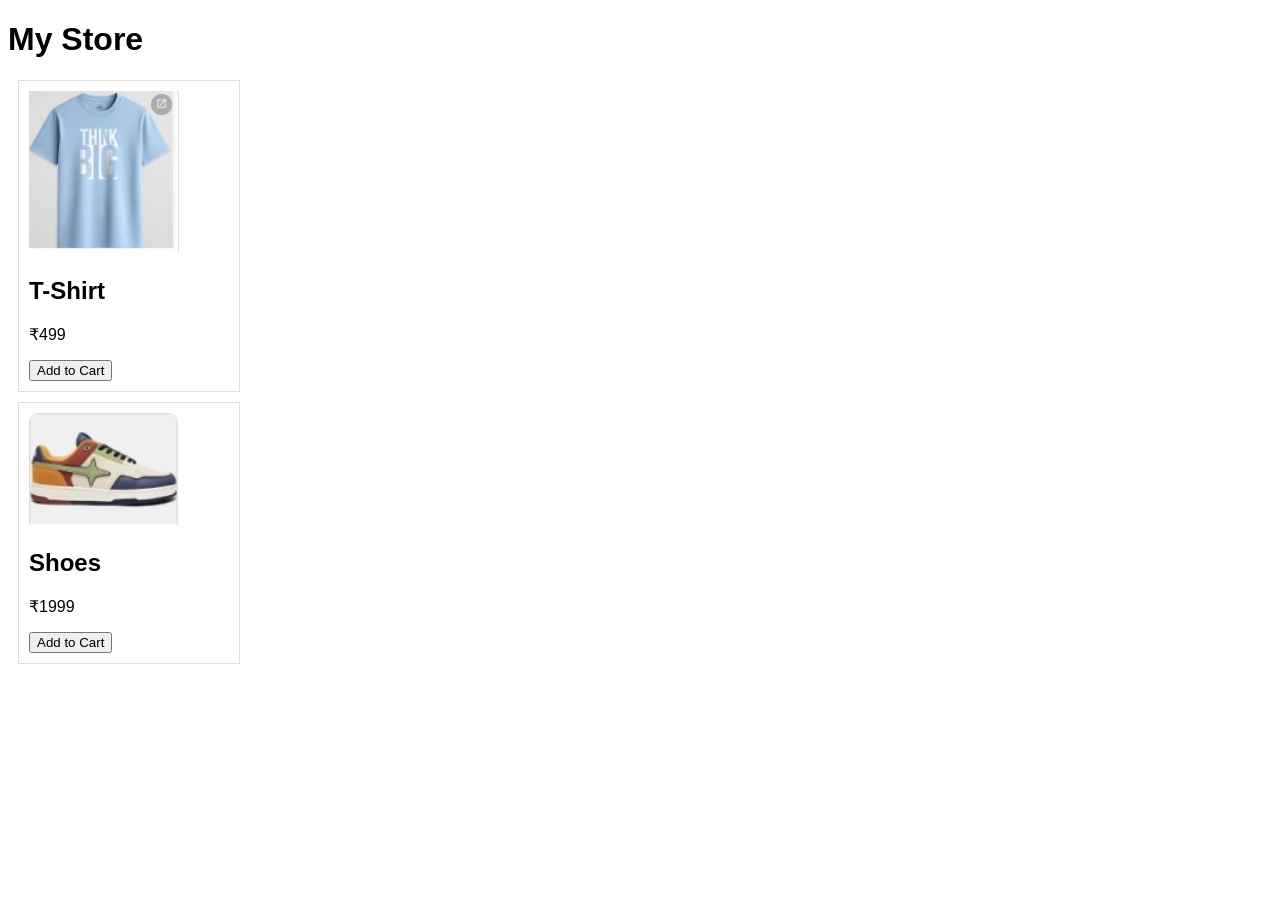
<file: index.html>
<!DOCTYPE html>
<html>
<head>
  <title>My Shop</title>
  <link rel="stylesheet" href="style.css">
</head>
<body>

  <h1>My Store</h1>

  <div id="product-list"></div>

  <script src="script.js"></script>
</body>
</html>
</file>
<file: style.css>
body {
  font-family: Arial;
}

.product {
  border: 1px solid #ddd;
  padding: 10px;
  margin: 10px;
  width: 200px;
}
</file>
